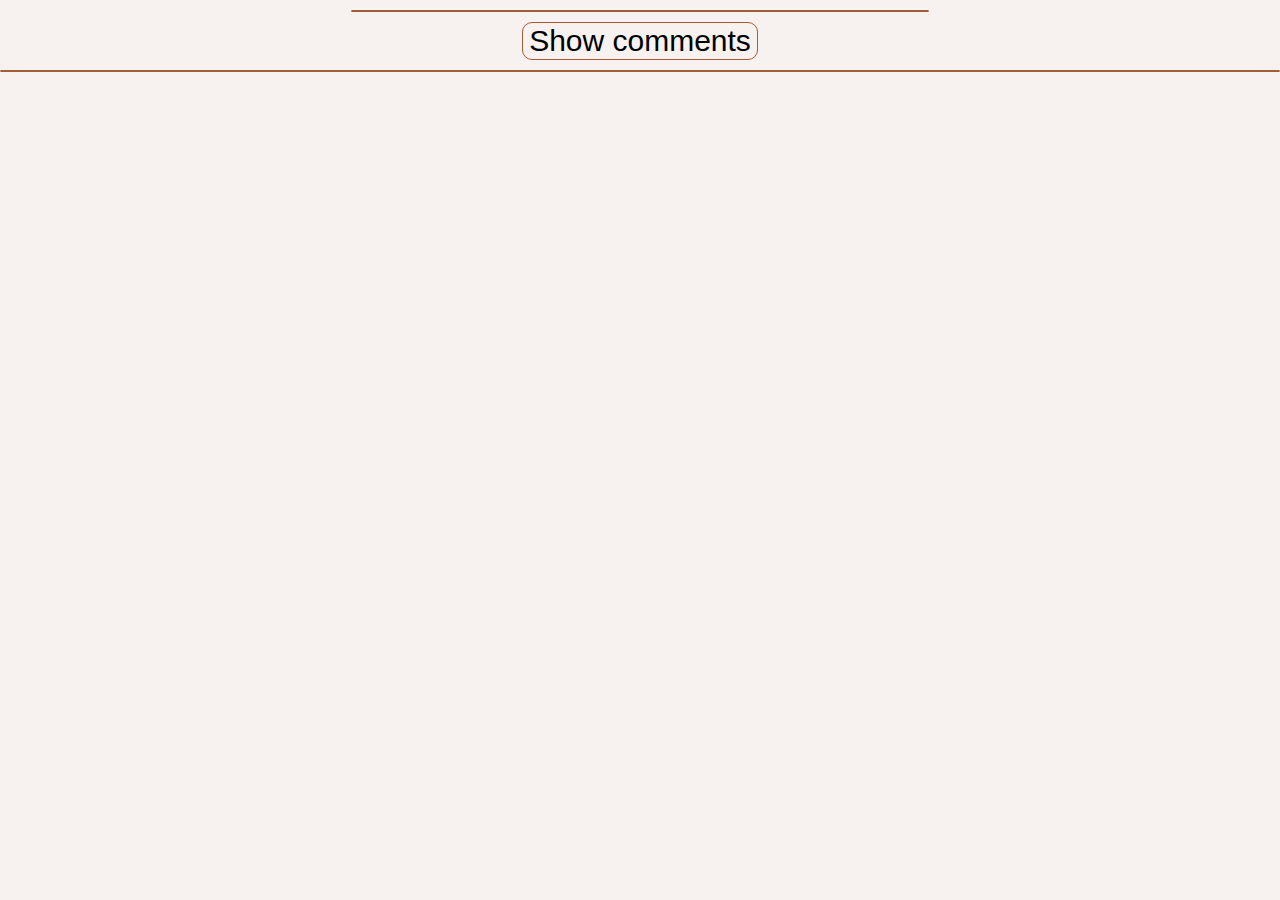
<file: post-details/post-details.html>
<!doctype html>
<html lang="en">
<head>
    <meta charset="UTF-8">
    <meta name="viewport"
          content="width=device-width, user-scalable=no, initial-scale=1.0, maximum-scale=1.0, minimum-scale=1.0">
    <meta http-equiv="X-UA-Compatible" content="ie=edge">
    <title>Details of posts</title>
    <link rel="stylesheet" href="../main.css">
</head>
<body>
<script src="js/post-details.js"></script>
</body>
</html>
</file>
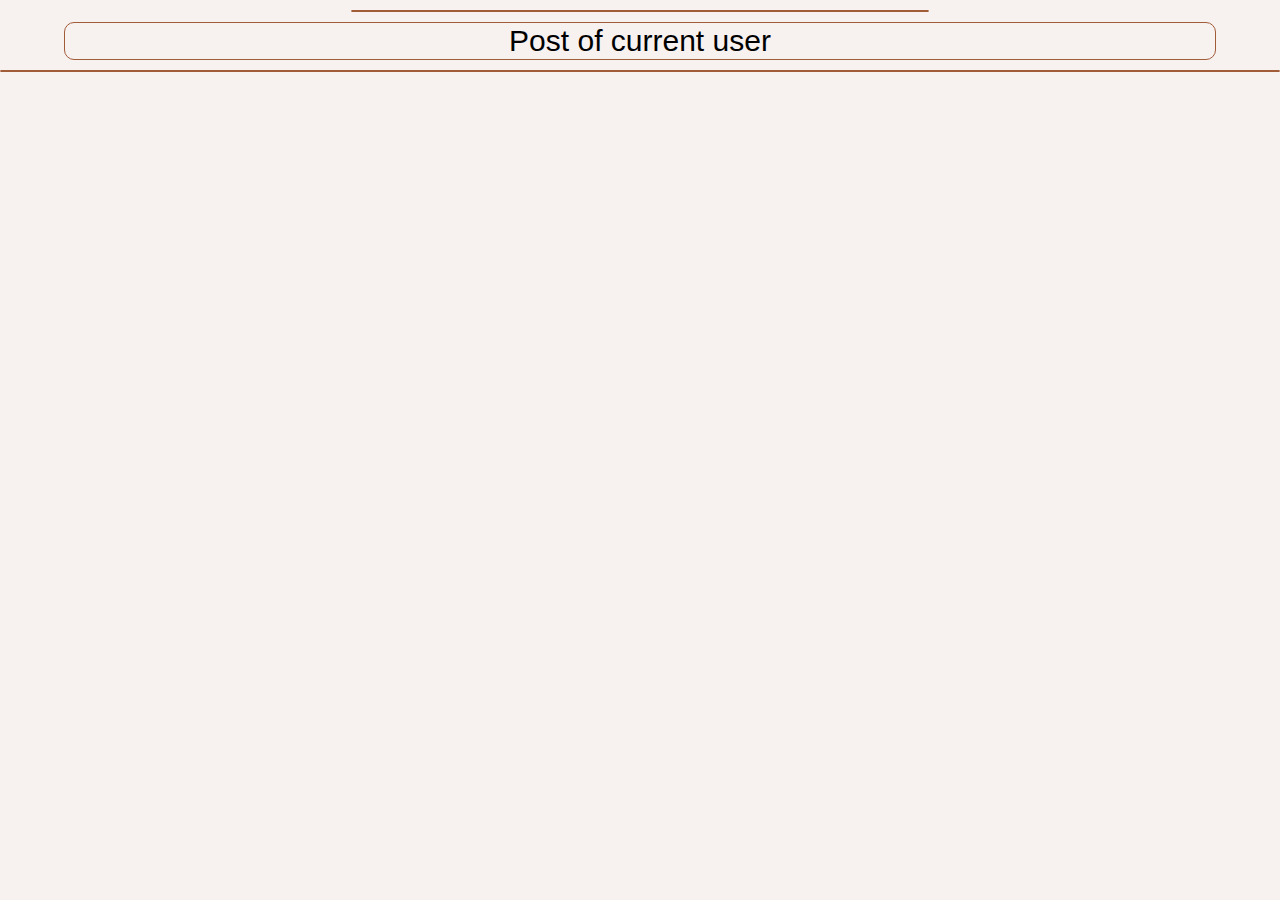
<file: user-details/user-details.html>
<!doctype html>
<html lang="en">
<head>
    <meta charset="UTF-8">
    <meta name="viewport"
          content="width=device-width, user-scalable=no, initial-scale=1.0, maximum-scale=1.0, minimum-scale=1.0">
    <meta http-equiv="X-UA-Compatible" content="ie=edge">
    <title>Details of users</title>
    <link rel="stylesheet" href="../main.css">
</head>
<body>
<script src="js/user-details.js"></script>
</body>
</html>
</file>
<file: main.css>
body {
    margin: 0;
    background: #F7F1F0;
}

.users{
    height: 100%;
    display: flex;
    justify-content: space-evenly;
    flex-wrap: wrap;
}

.main {
    width: 45%;
    margin: 10px;
    text-align: center;
    border-radius: 20px;
    border: 1px solid #A15C38;
    background: #C3A6A0;
}

.usersName {
    font-size: 50px;
    margin: 10px 0 10px 0;
}

.btn {
    font-size: 30px;
    margin-bottom: 10px;
    border-radius: 10px;
    border: 1px solid #A15C38;
    background: #F7F1F0;
    cursor: pointer;
    transition-duration: 0.4s;
}

button:hover{
    font-size: 40px;
    background: #A15C38;
    color: #F7F1F0;
}

.head {
    display: flex;
    justify-content: center;
    align-items: center;
}

.click{
    width: 90%;
}

.main>div{
    font-size: 30px;
}

.title {
    display: flex;
    justify-content: space-evenly;
    flex-wrap: wrap;
    text-align: center;
    border-radius: 20px;
    border: 1px solid #A15C38;
    background: #C3A6A0;
}
.comments{
    width: 24%;
    font-size: 30px;
    margin: 10px 0 10px 0;
}

.ttl {
    width: 18%;
    font-size: 30px;
    margin: 10px 0 10px 0;
}
</file>
